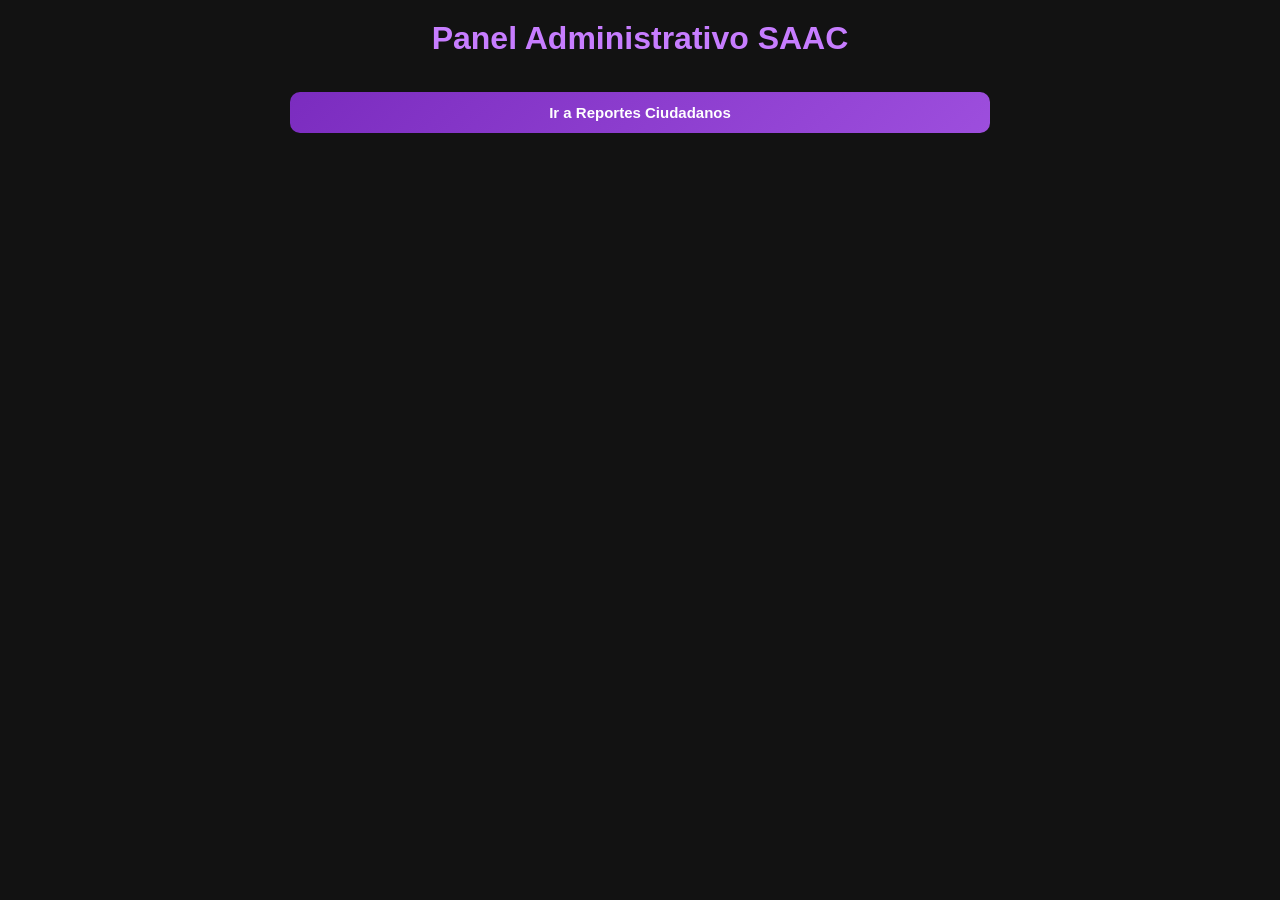
<file: frontend/admin.html>
<!DOCTYPE html>
<html lang="es">

<head>

<meta charset="UTF-8">

<meta name="viewport" content="width=device-width, initial-scale=1.0">

<title>Panel Administrativo SAAC</title>

<link rel="stylesheet" href="styles.css">

<style>

.admin-title{

    text-align:center;
    color:#c77dff;
    margin-bottom:20px;

}

.report-card{

    background:#1e1e1e;
    border:1px solid #7b2cbf;
    border-radius:20px;
    padding:20px;
    margin-top:20px;
    box-shadow:0 5px 15px rgba(123,44,191,0.3);

}

.report-card h2{

    color:#c77dff;
    margin-bottom:10px;

}

.report-card p{

    margin-top:8px;
    color:#f1f1f1;

}

.priority{

    color:#ffd60a;
    font-weight:bold;

}

.status{

    color:#80ed99;
    font-weight:bold;

}

.report-image{

    width:100%;
    margin-top:15px;
    border-radius:15px;
    border:2px solid #7b2cbf;

}

button{

    width:100%;
    padding:12px;
    margin-top:15px;
    border:none;
    border-radius:10px;

    background:linear-gradient(
        135deg,
        #7b2cbf,
        #9d4edd
    );

    color:white;
    font-size:15px;
    font-weight:bold;
    cursor:pointer;

}

button:hover{

    opacity:0.9;

}

.top-buttons{

    display:flex;
    gap:10px;
    margin-bottom:20px;

}

.top-buttons a{

    width:100%;
    text-decoration:none;

}

</style>

</head>

<body>

<div class="container">

    <h1 class="admin-title">

        Panel Administrativo SAAC

    </h1>

    <div class="top-buttons">

        <a href="index.html">

            <button>

                Ir a Reportes Ciudadanos

            </button>

        </a>

    </div>

    <div id="reportsContainer"></div>

</div>

<script>

async function loadReports(){

    try{

        const response = await fetch(

            "https://saac-cosio.onrender.com/admin/reports"

        );

        const reports = await response.json();

        const container = document.getElementById(
            "reportsContainer"
        );

        container.innerHTML = "";

        if(reports.length === 0){

            container.innerHTML = `

                <div class="report-card">

                    <h2>
                        No hay reportes todavía
                    </h2>

                </div>

            `;

            return;
        }

        reports.reverse();

        reports.forEach(report => {

            const card = document.createElement("div");

            card.className = "report-card";

            card.innerHTML = `

                <h2>
                    Reporte #${report[0]}
                </h2>

                <p>
                    <strong>Descripción:</strong>
                    ${report[2]}
                </p>

                <p>
                    <strong>Comunidad:</strong>
                    ${report[3]}
                </p>

                <p class="priority">
                    Prioridad:
                    ${report[6]}
                </p>

                <p class="status">
                    Estado:
                    ${report[5]}
                </p>

                <p>
                    <strong>Latitud:</strong>
                    ${report[4]}
                </p>

                <p>
                    <strong>Longitud:</strong>
                    ${report[5]}
                </p>

                <button
                    onclick="markAttended(${report[0]})"
                >

                    Marcar como Atendido

                </button>

                ${report[7]
                    ? `
                    <img
                    class="report-image"
                    src="https://saac-cosio.onrender.com/${report[7]}"
                    >
                    `
                    : ""
                }

            `;

            container.appendChild(card);

        });

    }

    catch(error){

        console.log(error);

        alert(
            "Error al cargar reportes"
        );

    }

}

async function markAttended(id){

    try{

        await fetch(`https://saac-cosio.onrender.com/admin/reports/${id}`, {
  method: "DELETE"
            }

        );

        alert(
            "Reporte eliminado"
        );

        loadReports();

    }

    catch(error){

        console.log(error);

    }

}


loadReports();

</script>

</body>

</html>
</file>
<file: frontend/styles.css>
*{
    margin:0;
    padding:0;
    box-sizing:border-box;
}

body{

    font-family: Arial, sans-serif;
    background:#121212;
    color:white;
    min-height:100vh;
    padding:20px;

}

.container{

    max-width:700px;
    margin:auto;

}

.card{

    background:#1e1e1e;
    padding:25px;
    border-radius:20px;
    box-shadow:0 5px 20px rgba(128,0,255,0.3);
    border:1px solid #7b2cbf;

}

h1{

    text-align:center;
    color:#c77dff;
    margin-bottom:10px;
    font-size:32px;

}

.subtitle{

    text-align:center;
    color:#d0b3ff;
    margin-bottom:20px;

}

input,
textarea,
select{

    width:100%;
    padding:14px;
    margin-top:12px;
    border-radius:10px;
    border:1px solid #7b2cbf;
    background:#2a2a2a;
    color:white;
    font-size:15px;
    outline:none;
    transition:0.3s;

}

input::placeholder,
textarea::placeholder{

    color:#bbbbbb;

}

input:focus,
textarea:focus,
select:focus{

    border-color:#c77dff;
    box-shadow:0 0 10px rgba(199,125,255,0.5);

}

textarea{

    min-height:120px;
    resize:none;

}

.upload-label{

    display:block;
    margin-top:15px;
    background:#2d2d2d;
    padding:12px;
    border-radius:10px;
    cursor:pointer;
    text-align:center;
    color:#d0b3ff;
    border:1px dashed #7b2cbf;

}

.upload-label:hover{

    background:#3a3a3a;

}

.upload-label input{

    display:none;

}

button{

    width:100%;
    padding:14px;
    margin-top:20px;
    border:none;
    border-radius:10px;
    background:linear-gradient(
        135deg,
        #7b2cbf,
        #9d4edd
    );

    color:white;
    font-size:16px;
    font-weight:bold;
    cursor:pointer;
    transition:0.3s;

}

button:hover{

    transform:scale(1.02);

    background:linear-gradient(
        135deg,
        #9d4edd,
        #c77dff
    );

}

#map{

    width:100%;
    height:400px;
    margin-top:25px;
    border-radius:20px;
    overflow:hidden;
    border:2px solid #7b2cbf;
    box-shadow:0 5px 20px rgba(128,0,255,0.3);

}

/* RESPONSIVE */

@media(max-width:600px){

    body{

        padding:10px;

    }

    .card{

        padding:18px;

    }

    h1{

        font-size:26px;

    }

}
</file>
